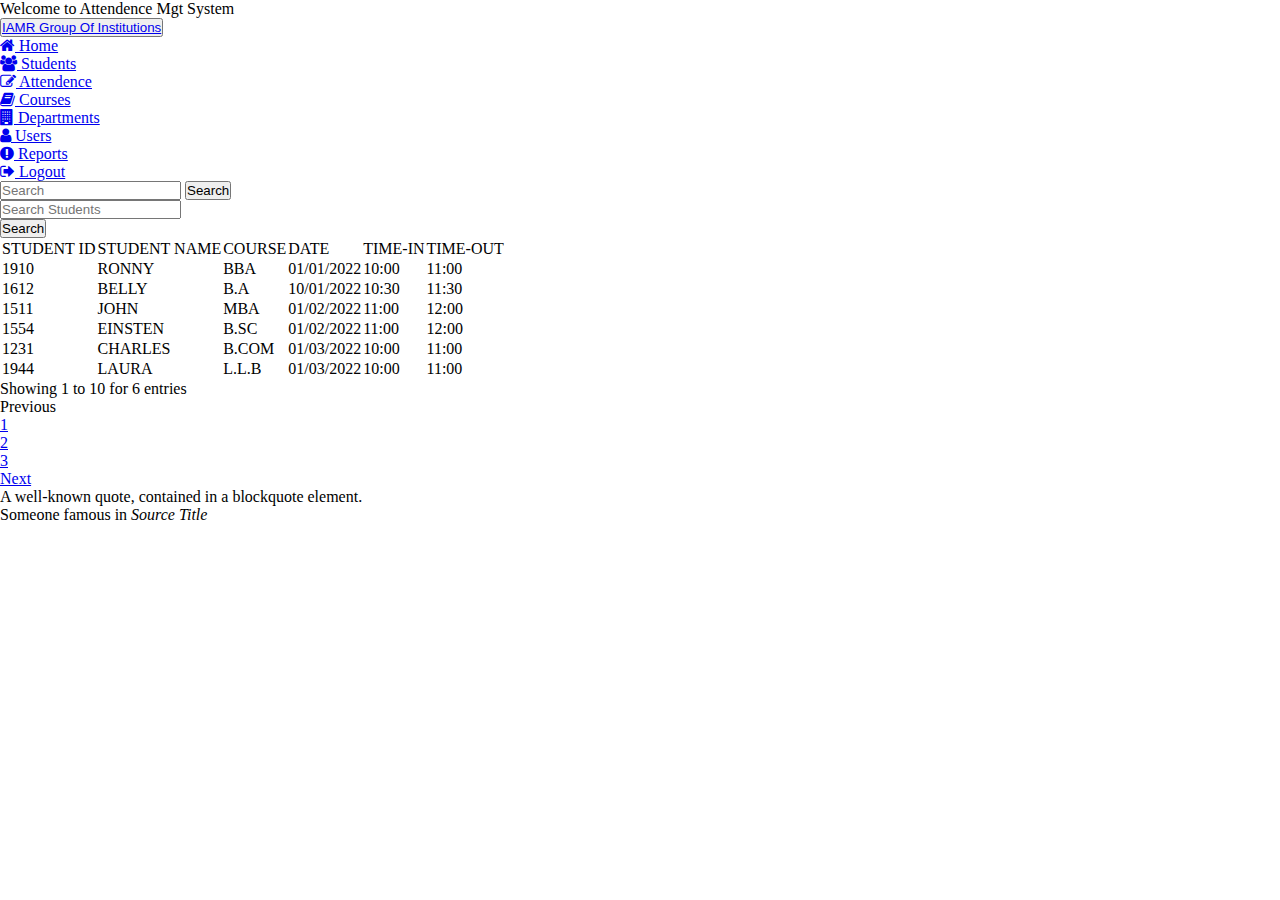
<file: Attendence.html>
<!doctype html>
<html lang="en">

<head>
    <!-- Required meta tags -->
    <meta charset="utf-8">
    <meta name="viewport" content="width=device-width, initial-scale=1">
    <!-- stylesheet link-->
    <link rel="stylesheet" href="style.css">

    <!-- Bootstrap CSS -->
    <link href="https://cdn.jsdelivr.net/npm/bootstrap@5.1.3/dist/css/bootstrap.min.css" rel="stylesheet"
        integrity="sha384-1BmE4kWBq78iYhFldvKuhfTAU6auU8tT94WrHftjDbrCEXSU1oBoqyl2QvZ6jIW3" crossorigin="anonymous">
    <!-- Font icons -->
    <link href="//maxcdn.bootstrapcdn.com/font-awesome/4.7.0/css/font-awesome.min.css" rel="stylesheet">
    <title>Attendence</title>
</head>

<body>

    <div class="container-fluid bg-primary">
        <div class="container ">
            <p class="fs-1 text-center text-light"> Welcome to Attendence Mgt System </p>
        </div>
    </div>

    <!-- navbar section -->

    <nav class="navbar navbar-expand-lg navbar-light my-1 bg-primary bg-opacity-25">
        <div class="container-fluid ">
            <button class="navbar-toggler" type="button" data-bs-toggle="collapse" data-bs-target="#navbarTogglerDemo03"
                aria-controls="navbarTogglerDemo03" aria-expanded="false" aria-label="Toggle navigation">
                <span class="navbar-toggler-icon"></span>
                <a class="navbar-brand px-2 fs-5.5 fw-bolder" href="#">IAMR Group Of Institutions</a>
            </button>
            <a class="navbar-brand" href="#"></a>
            <div class="collapse navbar-collapse " id="navbarTogglerDemo03">
                <ul class="navbar-nav nav-pills me-auto mb-1 mb-lg-0  ">
                    <li class="nav-item ">
                        <a class="nav-link text-dark fs-5 fw-bolder " aria-current="page" href="Home.html">
                            <i class="fa fa-home"></i> Home</a>
                    </li>
                    <li class="nav-item">
                        <a class="nav-link text-dark fs-5 fw-bolder " href="student.html"> <i class="fa fa-users"></i>
                            Students</a>
                    </li>
                    <li class="nav-item">
                        <a class="nav-link text-light fs-5 fw-bolder active" href="Attendence.html"> <i
                                class="fa fa-pencil-square-o"></i>
                            Attendence</a>
                    </li>
                    <li class="nav-item">
                        <a class="nav-link text-dark fs-5 fw-bolder" href="course.html"> <i class="fa fa-book"></i>
                            Courses</a>
                    </li>
                    <li class="nav-item">
                        <a class="nav-link text-dark fs-5 fw-bolder" href="department.html"> <i
                                class="fa fa-building"></i>
                            Departments</a>
                    </li>
                    <li class="nav-item">
                        <a class="nav-link text-dark fs-5 fw-bolder" href="users.html"> <i class="fa fa-user"></i>
                            Users</a>
                    </li>
                    <li class="nav-item">
                        <a class="nav-link text-dark fs-5 fw-bolder" href="Report.html"> <i
                                class="fa fa-exclamation-circle"></i>
                            Reports</a>
                    </li>
                    <li class="nav-item">
                        <a class="nav-link text-dark fs-5 fw-bolder" href="index.html"> <i class="fa fa-sign-out"></i>
                            Logout</a>
                    </li>
                </ul>
                <form class="d-flex">
                    <input class="form-control me-2 btn-outline-info " type="search" placeholder="Search"
                        aria-label="Search">
                    <button class="btn btn-outline-success" type="submit">Search</button>
                </form>
            </div>
        </div>
    </nav>

    <!-- table header section -->

    <div class="container-fluid table-responsive border my-4 ">
        <table class="table mt-0 mb-4 ">
            <div class="d-flex justify-content-start my-4">
                <!-- item-1 -->
                <div class="p-2 bd-highlight w-50">
                    <form>
                        <input class="form-control " type="search" placeholder="Search Students" aria-label="Search">
                    </form>
                </div>
                <!-- item-2 -->
                <div class="p-2 bd-highlight">
                    <button class="btn btn-outline-success" type="submit">Search </button>
                </div>
            </div>

            <!-- table body section -->

            <thead class="table-dark fs-5 px-3 text-center border text-light fw-bold">
                <tr>
                    <td> STUDENT ID </td>
                    <td> STUDENT NAME</td>

                    <td> COURSE</td>
                    <td> DATE </td>
                    <td> TIME-IN </td>
                    <td> TIME-OUT </td>
                </tr>
            </thead>
            <tbody class="border text-center">
                <tr>
                    <td>1910</td>
                    <td>RONNY</td>

                    <td>BBA</td>
                    <td>01/01/2022</td>
                    <td>10:00 </td>
                    <td>11:00</td>
                </tr>
                <tr>
                    <td>1612</td>
                    <td>BELLY</td>

                    <td>B.A</td>
                    <td>10/01/2022</td>
                    <td>10:30 </td>
                    <td>11:30</td>
                </tr>
                <tr>
                    <td>1511</td>
                    <td>JOHN</td>

                    <td>MBA</td>
                    <td>01/02/2022</td>
                    <td>11:00 </td>
                    <td>12:00</td>
                </tr>
                <tr>
                    <td>1554</td>
                    <td>EINSTEN</td>

                    <td>B.SC</td>
                    <td>01/02/2022</td>
                    <td>11:00 </td>
                    <td>12:00</td>
                </tr>
                <tr>
                    <td>1231</td>
                    <td>CHARLES</td>

                    <td>B.COM</td>
                    <td>01/03/2022</td>
                    <td>10:00 </td>
                    <td>11:00</td>
                </tr>
                <tr>
                    <td>1944</td>
                    <td> LAURA</td>
                    <td>L.L.B</td>
                    <td>01/03/2022</td>
                    <td>10:00 </td>
                    <td>11:00</td>
                </tr>
            </tbody>
        </table>

        <!-- table footer secion -->

        <div class="d-flex justify-content-between ">
            <div class="p-2 my-2 bd-highlight h-25 text-muted">
                <p> Showing 1 to 10 for 6 entries </p>
            </div>
            <div class="p-2 bd-highlight">
                <ul class="pagination ">
                    <li class="page-item disabled">
                        <a class="page-link">Previous</a>
                    </li>
                    <li class="page-item"><a class="page-link" href="#">1</a></li>
                    <li class="page-item"><a class="page-link" href="#">2</a></li>
                    <li class="page-item"><a class="page-link" href="#">3</a></li>
                    <li class="page-item">
                        <a class="page-link" href="#">Next</a>
                    </li>
            </div>
        </div>
    </div>
    </nav>
    </div>

    <!-- footer section -->

    <nav class=" navbar navbar-expand-lg navbar-light  bg-light mt-3 py-1">
        <div class="container ">
            <div class="container-fluid d-block">
                <!-- <a class="navbar-brand d-flex justify-content-center" href="#">Iamr Group Of Institutions <br>
            <hr> &nbsp; &copy; 2020 Private, corp </a>  -->
                <figure class="text-center">
                    <blockquote class="blockquote">
                        <p>A well-known quote, contained in a blockquote element.</p>
                    </blockquote>
                    <figcaption class="blockquote-footer">
                        Someone famous in <cite title="Source Title">Source Title</cite>
                    </figcaption>
                </figure>
            </div>
        </div>
    </nav>

    <!-- Optional JavaScript; choose one of the two! -->
    <!-- Option 1: Bootstrap Bundle with Popper -->
    <script src="https://cdn.jsdelivr.net/npm/bootstrap@5.1.3/dist/js/bootstrap.bundle.min.js"
        integrity="sha384-ka7Sk0Gln4gmtz2MlQnikT1wXgYsOg+OMhuP+IlRH9sENBO0LRn5q+8nbTov4+1p"
        crossorigin="anonymous"></script>
    <!-- Option 2: Separate Popper and Bootstrap JS -->
    <!--
    <script src="https://cdn.jsdelivr.net/npm/@popperjs/core@2.10.2/dist/umd/popper.min.js" integrity="sha384-7+zCNj/IqJ95wo16oMtfsKbZ9ccEh31eOz1HGyDuCQ6wgnyJNSYdrPa03rtR1zdB" crossorigin="anonymous"></script>
    <script src="https://cdn.jsdelivr.net/npm/bootstrap@5.1.3/dist/js/bootstrap.min.js" integrity="sha384-QJHtvGhmr9XOIpI6YVutG+2QOK9T+ZnN4kzFN1RtK3zEFEIsxhlmWl5/YESvpZ13" crossorigin="anonymous"></script>
    -->
</body>

</html>
</file>
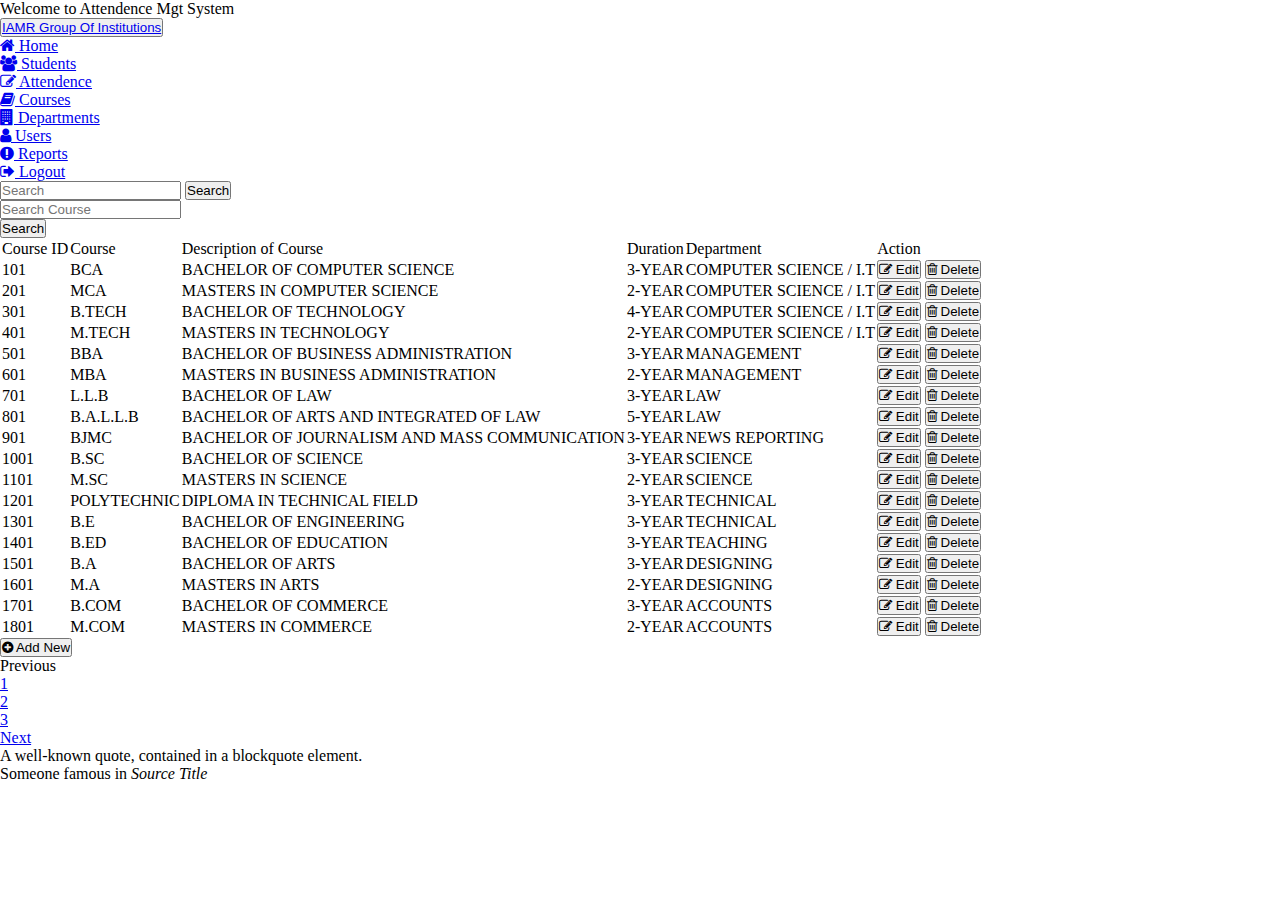
<file: course.html>
<!doctype html>
<html lang="en">

<head>
    <!-- Required meta tags -->
    <meta charset="utf-8">
    <meta name="viewport" content="width=device-width, initial-scale=1">

    <!-- stylesheet link-->
    <link rel="stylesheet" href="style.css">

    <!-- Bootstrap CSS -->
    <link href="https://cdn.jsdelivr.net/npm/bootstrap@5.1.3/dist/css/bootstrap.min.css" rel="stylesheet"
        integrity="sha384-1BmE4kWBq78iYhFldvKuhfTAU6auU8tT94WrHftjDbrCEXSU1oBoqyl2QvZ6jIW3" crossorigin="anonymous">

    <!-- Font icons -->
    <link href="//maxcdn.bootstrapcdn.com/font-awesome/4.7.0/css/font-awesome.min.css" rel="stylesheet">
    <title>Courses </title>
</head>

<body>

    <div class="container-fluid bg-primary">
        <div class="container ">
            <p class="fs-1 text-center text-light"> Welcome to Attendence Mgt System </p>
        </div>
    </div>

    <nav class="navbar navbar-expand-lg navbar-light  bg-primary bg-opacity-25">
        <div class="container-fluid ">
            <button class="navbar-toggler" type="button" data-bs-toggle="collapse" data-bs-target="#navbarTogglerDemo03"
                aria-controls="navbarTogglerDemo03" aria-expanded="false" aria-label="Toggle navigation">
                <span class="navbar-toggler-icon"></span>
                <a class="navbar-brand px-2 fs-5.5 fw-bolder" href="#">IAMR Group Of Institutions</a>
            </button>
            <a class="navbar-brand" href="#"></a>
            <div class="collapse navbar-collapse " id="navbarTogglerDemo03">
                <ul class="navbar-nav nav-pills me-auto mb-1 mb-lg-0  ">
                    <li class="nav-item ">
                        <a class="nav-link text-dark fs-5 fw-bolder " aria-current="page" href="Home.html">
                            <i class="fa fa-home"></i> Home</a>
                    </li>
                    <li class="nav-item">
                        <a class="nav-link text-dark fs-5 fw-bolder " href="student.html"> <i class="fa fa-users"></i>
                            Students</a>
                    </li>
                    <li class="nav-item">
                        <a class="nav-link text-dark fs-5 fw-bolder " href="Attendence.html"> <i
                                class="fa fa-pencil-square-o"></i>
                            Attendence</a>
                    </li>
                    <li class="nav-item">
                        <a class="nav-link text-light fs-5 fw-bolder active" href="course.html"> <i
                                class="fa fa-book"></i>
                            Courses</a>
                    </li>
                    <li class="nav-item">
                        <a class="nav-link text-dark fs-5 fw-bolder" href="department.html"> <i
                                class="fa fa-building"></i>
                            Departments</a>
                    </li>
                    <li class="nav-item">
                        <a class="nav-link text-dark fs-5 fw-bolder" href="users.html"> <i class="fa fa-user"></i>
                            Users</a>
                    </li>
                    <li class="nav-item">
                        <a class="nav-link text-dark fs-5 fw-bolder" href="Report.html"> <i
                                class="fa fa-exclamation-circle"></i>
                            Reports</a>
                    </li>
                    <li class="nav-item">
                        <a class="nav-link text-dark fs-5 fw-bolder" href="index.html"> <i class="fa fa-sign-out"></i>
                            Logout</a>
                    </li>
                </ul>
                <form class="d-flex">
                    <input class="form-control me-2 btn-outline-info " type="search" placeholder="Search"
                        aria-label="Search">
                    <button class="btn btn-outline-success" type="submit">Search</button>
                </form>
            </div>
        </div>
    </nav>


    <!-- table header section -->

    <div class="container-fluid  table-responsive border my-4 ">
        <table class="table mt-0 mb-4 ">
            <div class="d-flex justify-content-start my-4">
                <!-- item-1 -->
                <div class="p-2 bd-highlight w-50">
                    <form>
                        <input class="form-control " type="search" placeholder="Search Course" aria-label="Search">
                    </form>
                </div>
                <!-- item-2 -->
                <div class="p-2 bd-highlight">
                    <button class="btn btn-outline-success" type="submit">Search </button>
                </div>
            </div>

            <!-- table body section -->

            <thead class="table-dark fs-5 px-2 text-center border text-light fw-bold">
                <tr>
                    <td> Course ID</td>
                    <td> Course</td>
                    <td> Description of Course</td>
                    <td> Duration</td>
                    <td> Department </td>
                    <td> Action</td>

                </tr>
            </thead>
            <tbody class="border text-center ">


                <tr>
                    <td>101</td>
                    <td>BCA</td>
                    <td>BACHELOR OF COMPUTER SCIENCE</td>
                    <td>3-YEAR</td>
                    <td>COMPUTER SCIENCE / I.T</td>
                    <td>
                        <button class="btn btn-secondary" type="edit">
                            <i class="fa fa-pencil-square-o"></i>
                            Edit</button>
                        <button class="btn btn-danger" type="view">
                            <i class="fa fa-trash-o"></i>
                            Delete</button>
                    </td>
                </tr>

                <tr>
                    <td>201</td>
                    <td>MCA</td>
                    <td>MASTERS IN COMPUTER SCIENCE</td>
                    <td>2-YEAR</td>
                    <td>COMPUTER SCIENCE / I.T</td>
                    <td>
                        <button class="btn btn-secondary" type="edit">
                            <i class="fa fa-pencil-square-o"></i>
                            Edit</button>
                        <button class="btn btn-danger" type="view">
                            <i class="fa fa-trash-o"></i>
                            Delete</button>
                    </td>
                </tr>
                <tr>
                    <td>301</td>
                    <td>B.TECH</td>
                    <td>BACHELOR OF TECHNOLOGY</td>
                    <td>4-YEAR</td>
                    <td>COMPUTER SCIENCE / I.T</td>
                    <td>
                        <button class="btn btn-secondary" type="edit">
                            <i class="fa fa-pencil-square-o"></i>
                            Edit</button>
                        <button class="btn btn-danger" type="view">
                            <i class="fa fa-trash-o"></i>
                            Delete</button>
                    </td>
                </tr>

                <tr>
                    <td>401</td>
                    <td>M.TECH</td>
                    <td>MASTERS IN TECHNOLOGY</td>
                    <td>2-YEAR</td>
                    <td>COMPUTER SCIENCE / I.T</td>
                    <td>
                        <button class="btn btn-secondary" type="edit">
                            <i class="fa fa-pencil-square-o"></i>
                            Edit</button>
                        <button class="btn btn-danger" type="view">
                            <i class="fa fa-trash-o"></i>
                            Delete</button>
                    </td>
                </tr>


                <tr>
                    <td>501</td>
                    <td>BBA</td>
                    <td>BACHELOR OF BUSINESS ADMINISTRATION</td>
                    <td>3-YEAR</td>
                    <td>MANAGEMENT</td>
                    <td>
                        <button class="btn btn-secondary" type="edit">
                            <i class="fa fa-pencil-square-o"></i>
                            Edit</button>
                        <button class="btn btn-danger" type="view">
                            <i class="fa fa-trash-o"></i>
                            Delete</button>
                    </td>
                </tr>

                <tr>
                    <td>601</td>
                    <td>MBA</td>
                    <td>MASTERS IN BUSINESS ADMINISTRATION</td>
                    <td>2-YEAR</td>
                    <td>MANAGEMENT</td>
                    <td>
                        <button class="btn btn-secondary" type="edit">
                            <i class="fa fa-pencil-square-o"></i>
                            Edit</button>
                        <button class="btn btn-danger" type="view">
                            <i class="fa fa-trash-o"></i>
                            Delete</button>
                    </td>
                </tr>

                <tr>
                    <td>701</td>
                    <td>L.L.B</td>
                    <td>BACHELOR OF LAW</td>
                    <td>3-YEAR</td>
                    <td>LAW</td>
                    <td>
                        <button class="btn btn-secondary" type="edit">
                            <i class="fa fa-pencil-square-o"></i>
                            Edit</button>
                        <button class="btn btn-danger" type="view">
                            <i class="fa fa-trash-o"></i>
                            Delete</button>
                    </td>
                </tr>
                <tr>
                    <td>801</td>
                    <td>B.A.L.L.B</td>
                    <td>BACHELOR OF ARTS AND INTEGRATED OF LAW</td>
                    <td>5-YEAR</td>
                    <td>LAW</td>
                    <td>
                        <button class="btn btn-secondary" type="edit">
                            <i class="fa fa-pencil-square-o"></i>
                            Edit</button>
                        <button class="btn btn-danger" type="view">
                            <i class="fa fa-trash-o"></i>
                            Delete</button>
                    </td>
                </tr>

                <tr>
                    <td>901</td>
                    <td>BJMC</td>
                    <td>BACHELOR OF JOURNALISM AND MASS COMMUNICATION</td>
                    <td>3-YEAR</td>
                    <td>NEWS REPORTING</td>
                    <td>
                        <button class="btn btn-secondary" type="edit">
                            <i class="fa fa-pencil-square-o"></i>
                            Edit</button>
                        <button class="btn btn-danger" type="view">
                            <i class="fa fa-trash-o"></i>
                            Delete</button>
                    </td>
                </tr>



                <tr>
                    <td>1001</td>
                    <td>B.SC</td>
                    <td>BACHELOR OF SCIENCE</td>
                    <td>3-YEAR</td>
                    <td>SCIENCE</td>
                    <td>
                        <button class="btn btn-secondary" type="edit">
                            <i class="fa fa-pencil-square-o"></i>
                            Edit</button>
                        <button class="btn btn-danger" type="view">
                            <i class="fa fa-trash-o"></i>
                            Delete</button>
                    </td>
                </tr>
                <tr>
                    <td>1101</td>
                    <td>M.SC</td>
                    <td>MASTERS IN SCIENCE</td>
                    <td>2-YEAR</td>
                    <td>SCIENCE</td>
                    <td>
                        <button class="btn btn-secondary" type="edit">
                            <i class="fa fa-pencil-square-o"></i>
                            Edit</button>
                        <button class="btn btn-danger" type="view">
                            <i class="fa fa-trash-o"></i>
                            Delete</button>
                    </td>
                </tr>

                <tr>
                    <td>1201</td>
                    <td>POLYTECHNIC</td>
                    <td>DIPLOMA IN TECHNICAL FIELD</td>
                    <td>3-YEAR</td>
                    <td>TECHNICAL</td>
                    <td>
                        <button class="btn btn-secondary" type="edit">
                            <i class="fa fa-pencil-square-o"></i>
                            Edit</button>
                        <button class="btn btn-danger" type="view">
                            <i class="fa fa-trash-o"></i>
                            Delete</button>
                    </td>
                </tr>
                <tr>
                    <td>1301</td>
                    <td>B.E</td>
                    <td>BACHELOR OF ENGINEERING</td>
                    <td>3-YEAR</td>
                    <td>TECHNICAL</td>
                    <td>
                        <button class="btn btn-secondary" type="edit">
                            <i class="fa fa-pencil-square-o"></i>
                            Edit</button>
                        <button class="btn btn-danger" type="view">
                            <i class="fa fa-trash-o"></i>
                            Delete</button>
                    </td>
                </tr>
                <tr>
                    <td>1401</td>
                    <td>B.ED</td>
                    <td>BACHELOR OF EDUCATION</td>
                    <td>3-YEAR</td>
                    <td>TEACHING</td>
                    <td>
                        <button class="btn btn-secondary" type="edit">
                            <i class="fa fa-pencil-square-o"></i>
                            Edit</button>
                        <button class="btn btn-danger" type="view">
                            <i class="fa fa-trash-o"></i>
                            Delete</button>
                    </td>
                </tr>
                <tr>
                    <td>1501</td>
                    <td>B.A</td>
                    <td>BACHELOR OF ARTS</td>
                    <td>3-YEAR</td>
                    <td>DESIGNING</td>
                    <td>
                        <button class="btn btn-secondary" type="edit">
                            <i class="fa fa-pencil-square-o"></i>
                            Edit</button>
                        <button class="btn btn-danger" type="view">
                            <i class="fa fa-trash-o"></i>
                            Delete</button>
                    </td>
                </tr>

                <tr>
                    <td>1601</td>
                    <td>M.A</td>
                    <td>MASTERS IN ARTS</td>
                    <td>2-YEAR</td>
                    <td>DESIGNING</td>
                    <td>
                        <button class="btn btn-secondary" type="edit">
                            <i class="fa fa-pencil-square-o"></i>
                            Edit</button>
                        <button class="btn btn-danger" type="view">
                            <i class="fa fa-trash-o"></i>
                            Delete</button>
                    </td>
                </tr>
                <tr>
                    <td>1701</td>
                    <td>B.COM</td>
                    <td>BACHELOR OF COMMERCE</td>
                    <td>3-YEAR</td>
                    <td>ACCOUNTS</td>
                    <td>
                        <button class="btn btn-secondary" type="edit">
                            <i class="fa fa-pencil-square-o"></i>
                            Edit</button>
                        <button class="btn btn-danger" type="view">
                            <i class="fa fa-trash-o"></i>
                            Delete</button>
                    </td>
                </tr>

                <tr>
                    <td>1801</td>
                    <td>M.COM</td>
                    <td>MASTERS IN COMMERCE</td>
                    <td>2-YEAR</td>
                    <td>ACCOUNTS</td>
                    <td>
                        <button class="btn btn-secondary" type="edit">
                            <i class="fa fa-pencil-square-o"></i>
                            Edit</button>
                        <button class="btn btn-danger" type="view">
                            <i class="fa fa-trash-o"></i>
                            Delete</button>
                    </td>
                </tr>

            </tbody>
    </div>
    </table>

    <!-- table footer secion -->

    <div class="d-flex justify-content-between ">

        <div class="p-2 my-2 bd-highlight ">
            <button class="btn btn-primary fs-5 fw-bold" type="view">
                <i class="fa fa-plus-circle"></i>
                Add New</button>
        </div>
        <div class="p-2 bd-highlight">
            <ul class="pagination ">
                <li class="page-item disabled">
                    <a class="page-link">Previous</a>
                </li>
                <li class="page-item"><a class="page-link" href="#">1</a></li>
                <li class="page-item"><a class="page-link" href="#">2</a></li>
                <li class="page-item"><a class="page-link" href="#">3</a></li>
                <li class="page-item">
                    <a class="page-link" href="#">Next</a>
                </li>
        </div>
    </div>
    </div>
    </nav>
    </div>

    <nav class=" navbar navbar-expand-lg navbar-light  bg-light mt-3 py-1">
        <div class="container ">
            <div class="container-fluid d-block">
                <!-- <a class="navbar-brand d-flex justify-content-center" href="#">Iamr Group Of Institutions <br>
            <hr> &nbsp; &copy; 2020 Private, corp </a>  -->
                <figure class="text-center">
                    <blockquote class="blockquote">
                        <p>A well-known quote, contained in a blockquote element.</p>
                    </blockquote>
                    <figcaption class="blockquote-footer">
                        Someone famous in <cite title="Source Title">Source Title</cite>
                    </figcaption>
                </figure>
            </div>
        </div>
    </nav>
    <!-- Optional JavaScript; choose one of the two! -->

    <!-- Option 1: Bootstrap Bundle with Popper -->
    <script src="https://cdn.jsdelivr.net/npm/bootstrap@5.1.3/dist/js/bootstrap.bundle.min.js"
        integrity="sha384-ka7Sk0Gln4gmtz2MlQnikT1wXgYsOg+OMhuP+IlRH9sENBO0LRn5q+8nbTov4+1p"
        crossorigin="anonymous"></script>

    <!-- Option 2: Separate Popper and Bootstrap JS -->
    <!--
    <script src="https://cdn.jsdelivr.net/npm/@popperjs/core@2.10.2/dist/umd/popper.min.js" integrity="sha384-7+zCNj/IqJ95wo16oMtfsKbZ9ccEh31eOz1HGyDuCQ6wgnyJNSYdrPa03rtR1zdB" crossorigin="anonymous"></script>
    <script src="https://cdn.jsdelivr.net/npm/bootstrap@5.1.3/dist/js/bootstrap.min.js" integrity="sha384-QJHtvGhmr9XOIpI6YVutG+2QOK9T+ZnN4kzFN1RtK3zEFEIsxhlmWl5/YESvpZ13" crossorigin="anonymous"></script>
    -->
</body>

</html>
</file>
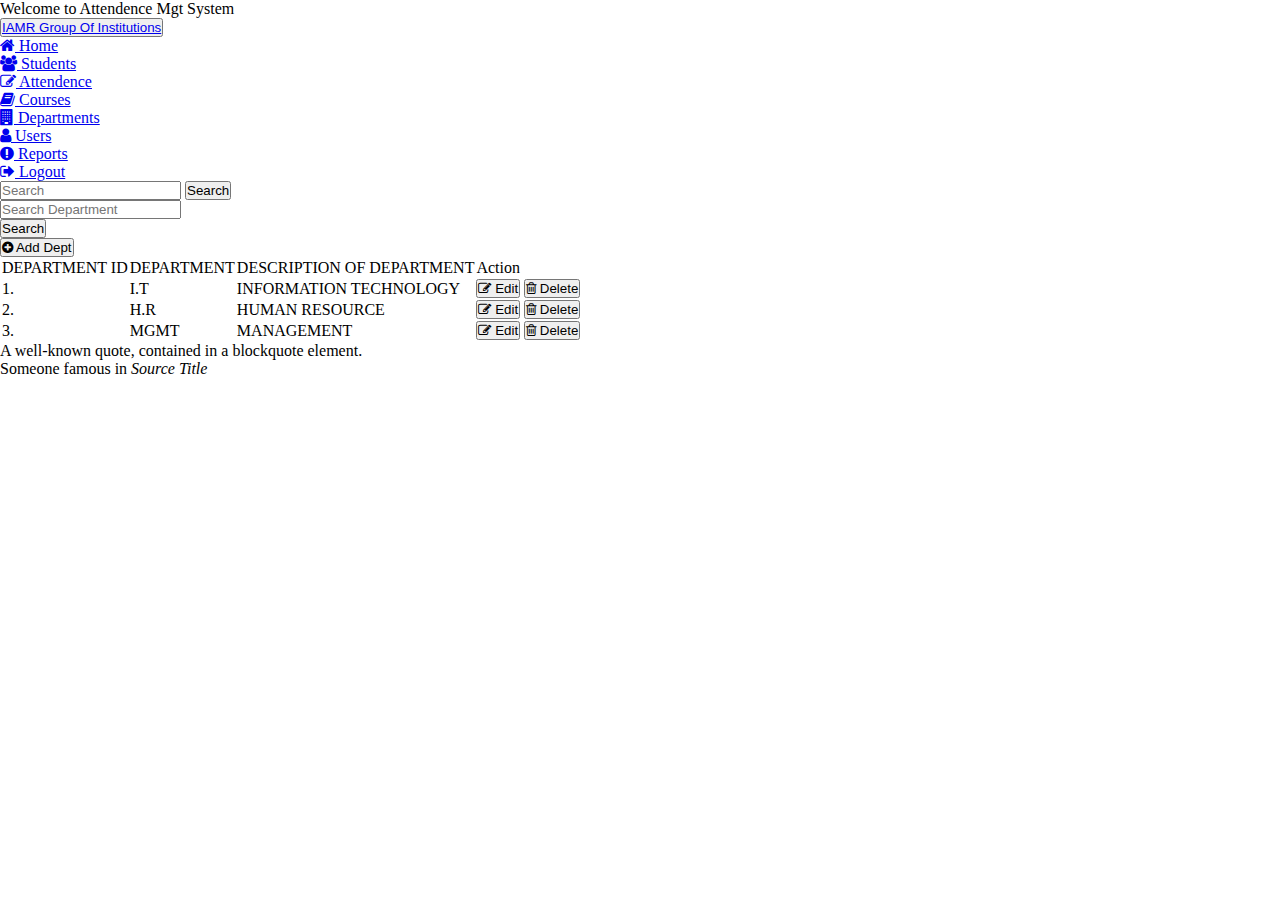
<file: department.html>
<!doctype html>
<html lang="en">

<head>
    <!-- Required meta tags -->
    <meta charset="utf-8">
    <meta name="viewport" content="width=device-width, initial-scale=1">

    <!-- stylesheet link-->
    <link rel="stylesheet" href="style.css"> 
    
    <!-- Bootstrap CSS -->
    <link href="https://cdn.jsdelivr.net/npm/bootstrap@5.1.3/dist/css/bootstrap.min.css" rel="stylesheet"
        integrity="sha384-1BmE4kWBq78iYhFldvKuhfTAU6auU8tT94WrHftjDbrCEXSU1oBoqyl2QvZ6jIW3" crossorigin="anonymous">

    <!-- Font icons -->
    <link href="//maxcdn.bootstrapcdn.com/font-awesome/4.7.0/css/font-awesome.min.css" rel="stylesheet">
    <title>Departments</title>
</head>

<body>

    <div class="container-fluid bg-primary">
        <div class="container ">
            <p class="fs-1 text-center text-light"> Welcome to Attendence Mgt System </p>
        </div>
    </div>

    <nav class="navbar navbar-expand-lg navbar-light  bg-primary bg-opacity-25">
        <div class="container-fluid ">
            <button class="navbar-toggler" type="button" data-bs-toggle="collapse" data-bs-target="#navbarTogglerDemo03"
                aria-controls="navbarTogglerDemo03" aria-expanded="false" aria-label="Toggle navigation">
                <span class="navbar-toggler-icon"></span>
                <a class="navbar-brand px-2 fs-5.5 fw-bolder" href="#">IAMR Group Of Institutions</a>
            </button>
            <a class="navbar-brand" href="#"></a>
            <div class="collapse navbar-collapse " id="navbarTogglerDemo03">
                <ul class="navbar-nav nav-pills me-auto mb-1 mb-lg-0  ">
                    <li class="nav-item ">
                        <a class="nav-link text-dark fs-5 fw-bolder " aria-current="page" href="Home.html">
                            <i class="fa fa-home"></i> Home</a>
                    </li>
                    <li class="nav-item">
                        <a class="nav-link text-dark fs-5 fw-bolder " href="student.html"> <i class="fa fa-users"></i>
                            Students</a>
                    </li>
                    <li class="nav-item">
                        <a class="nav-link text-dark fs-5 fw-bolder " href="Attendence.html"> <i class="fa fa-pencil-square-o"></i>
                            Attendence</a>
                    </li>
                    <li class="nav-item">
                        <a class="nav-link text-dark fs-5 fw-bolder " href="course.html"> <i class="fa fa-book"></i> Courses</a>
                    </li>
                    <li class="nav-item">
                        <a class="nav-link text-light fs-5 fw-bolder active" href="department.html"> <i class="fa fa-building"></i>
                            Departments</a>
                    </li>
                    <li class="nav-item">
                        <a class="nav-link text-dark fs-5 fw-bolder" href="users.html"> <i class="fa fa-user"></i> Users</a>
                    </li>
                    <li class="nav-item">
                        <a class="nav-link text-dark fs-5 fw-bolder" href="Report.html"> <i class="fa fa-exclamation-circle"></i>
                            Reports</a>
                    </li>
                    <li class="nav-item">
                        <a class="nav-link text-dark fs-5 fw-bolder" href="index.html"> <i class="fa fa-sign-out"></i> Logout</a>
                    </li>
                </ul>
                <form class="d-flex">
                    <input class="form-control me-2 btn-outline-info " type="search" placeholder="Search"
                        aria-label="Search">
                    <button class="btn btn-outline-success" type="submit">Search</button>
                </form>
            </div>
        </div>
    </nav>

    <!-- table header section -->

    <div class="container-fluid table-responsive border my-4 ">
        <table class="table mt-0 mb-4 ">
            <div class="d-flex justify-content-start my-4">
                <!-- item-1 -->
                <div class="p-2 bd-highlight w-50">
                    <form>
                        <input class="form-control " type="search" placeholder="Search Department" aria-label="Search">
                    </form>
                </div>
                <!-- item-2 -->
                <div class="p-2 bd-highlight">
                    <button class="btn btn-outline-success" type="submit">Search </button>
                </div>
            </div>

            <!-- table body section -->

            <thead class="table-dark fs-5 px-3 text-center border text-light fw-bold">
                <tr>
                    <td> DEPARTMENT ID</td>
                    <td> DEPARTMENT </td>
                    <td> DESCRIPTION OF DEPARTMENT</td>
                    <td> Action</td>

                </tr>
            </thead>
            <tbody class="border text-center ">
                <tr>
                    <td>1.</td>
                    <td>I.T</td>
                    <td>INFORMATION TECHNOLOGY </td>
                    <td>
                        <button class="btn btn-secondary" type="edit">
                            <i class="fa fa-pencil-square-o"></i>
                            Edit</button>
                            <button class="btn btn-danger" type="view">
                                <i class="fa fa-trash-o"></i>
                                Delete</button>
                            </td>
                </tr>
                <tr>
                    <td>2.</td>
                    <td>H.R</td>
                    <td>HUMAN RESOURCE</td>
                    <td>
                        <button class="btn btn-secondary" type="edit">
                            <i class="fa fa-pencil-square-o"></i>
                            Edit</button>
                            <button class="btn btn-danger" type="view">
                                <i class="fa fa-trash-o"></i>
                                Delete</button>
                            </td>
                </tr>
                <tr>
                    <td>3.</td>
                    <td>MGMT</td>
                    <td>MANAGEMENT</td>
                    <td>
                        <button class="btn btn-secondary" type="edit">
                            <i class="fa fa-pencil-square-o"></i>
                            Edit</button>
                            <button class="btn btn-danger" type="view">
                                <i class="fa fa-trash-o"></i>
                                Delete</button>
                            </td>
                </tr>
                
            </tbody>
            
            <div class="p-2 my-2 bd-highlight ">
                <button class="btn btn-primary fs-5 fw-bold" type="view">
                    <i class="fa fa-plus-circle"></i>
                    Add Dept</button>
            </div>
    </div>
    </table>


    <nav class=" navbar navbar-expand-lg navbar-light  bg-light mt-3 py-1">
        <div class="container ">
            <div class="container-fluid d-block">
                <!-- <a class="navbar-brand d-flex justify-content-center" href="#">Iamr Group Of Institutions <br>
            <hr> &nbsp; &copy; 2020 Private, corp </a>  -->
                <figure class="text-center">
                    <blockquote class="blockquote">
                        <p>A well-known quote, contained in a blockquote element.</p>
                    </blockquote>
                    <figcaption class="blockquote-footer">
                        Someone famous in <cite title="Source Title">Source Title</cite>
                    </figcaption>
                </figure>
            </div>
        </div>
    </nav>
    <!-- Optional JavaScript; choose one of the two! -->

    <!-- Option 1: Bootstrap Bundle with Popper -->
    <script src="https://cdn.jsdelivr.net/npm/bootstrap@5.1.3/dist/js/bootstrap.bundle.min.js"
        integrity="sha384-ka7Sk0Gln4gmtz2MlQnikT1wXgYsOg+OMhuP+IlRH9sENBO0LRn5q+8nbTov4+1p"
        crossorigin="anonymous"></script>

    <!-- Option 2: Separate Popper and Bootstrap JS -->
    <!--
    <script src="https://cdn.jsdelivr.net/npm/@popperjs/core@2.10.2/dist/umd/popper.min.js" integrity="sha384-7+zCNj/IqJ95wo16oMtfsKbZ9ccEh31eOz1HGyDuCQ6wgnyJNSYdrPa03rtR1zdB" crossorigin="anonymous"></script>
    <script src="https://cdn.jsdelivr.net/npm/bootstrap@5.1.3/dist/js/bootstrap.min.js" integrity="sha384-QJHtvGhmr9XOIpI6YVutG+2QOK9T+ZnN4kzFN1RtK3zEFEIsxhlmWl5/YESvpZ13" crossorigin="anonymous"></script>
    -->
</body>

</html>
</file>
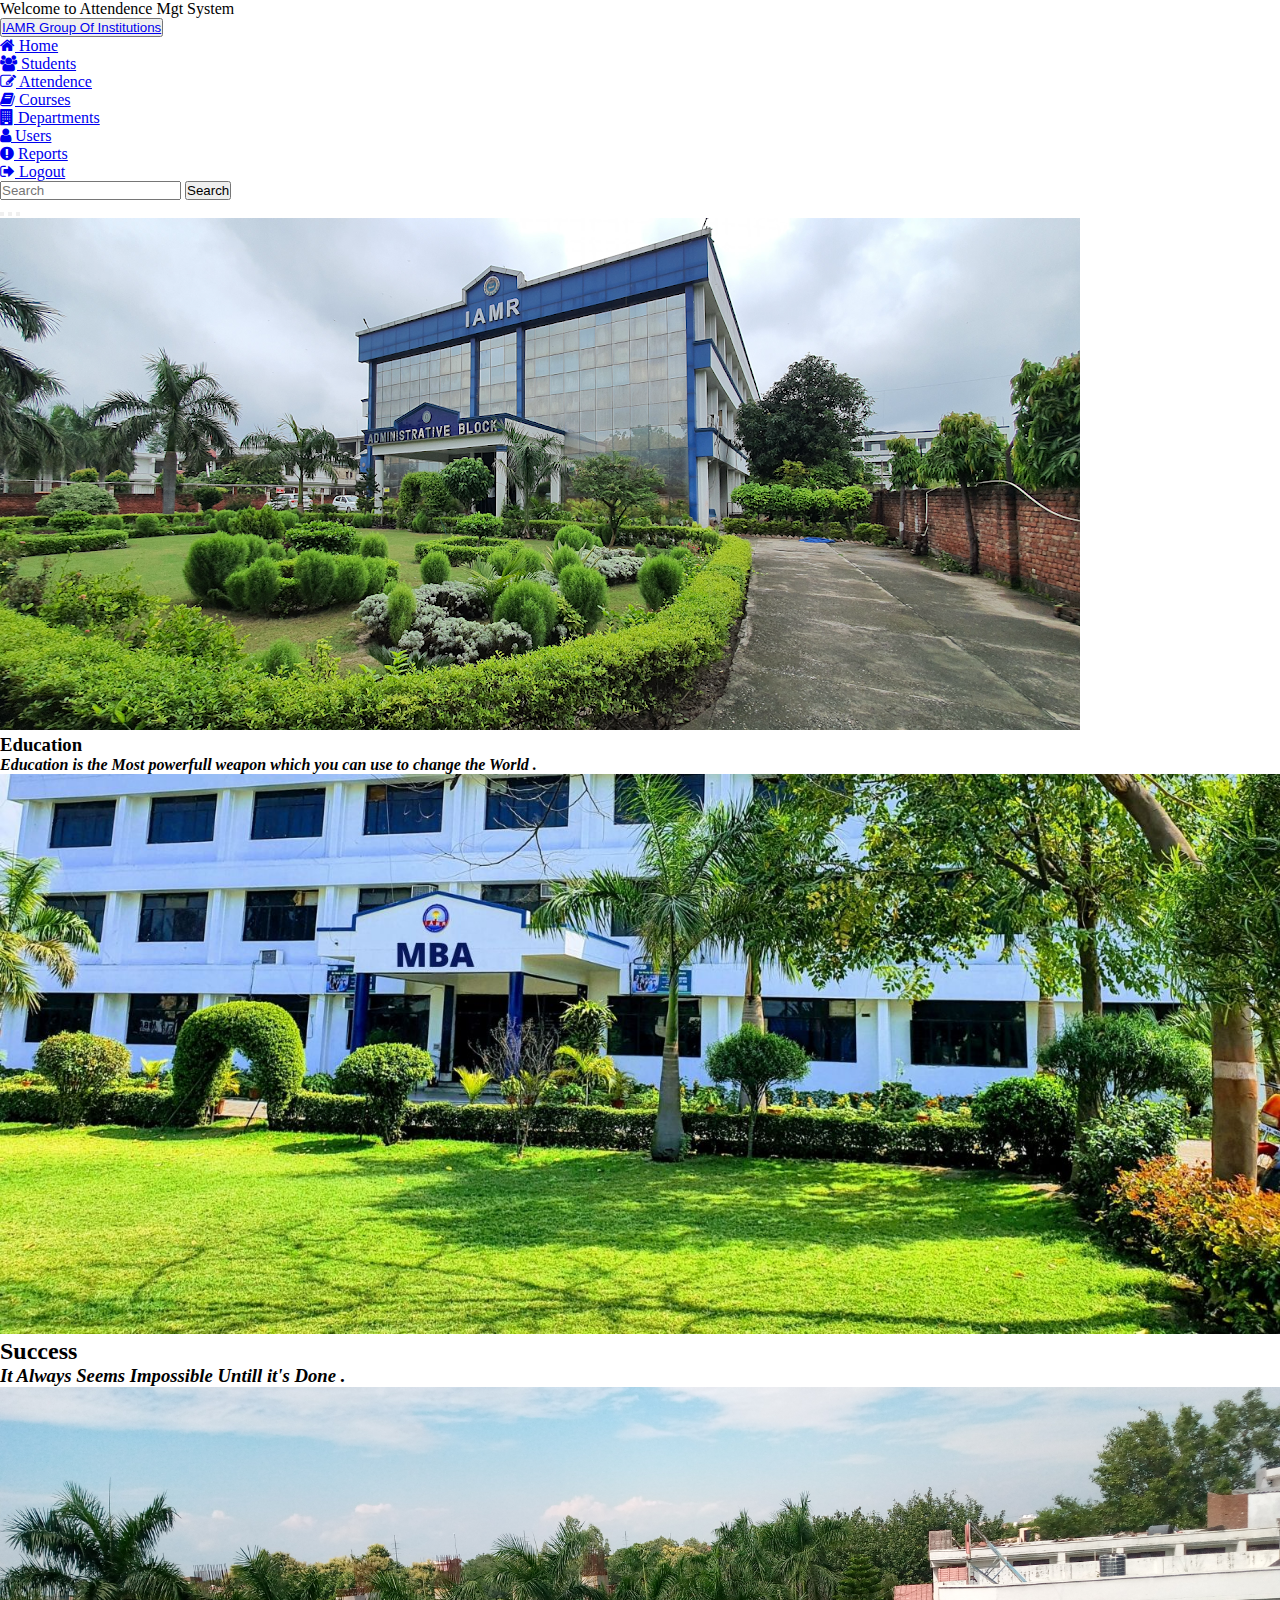
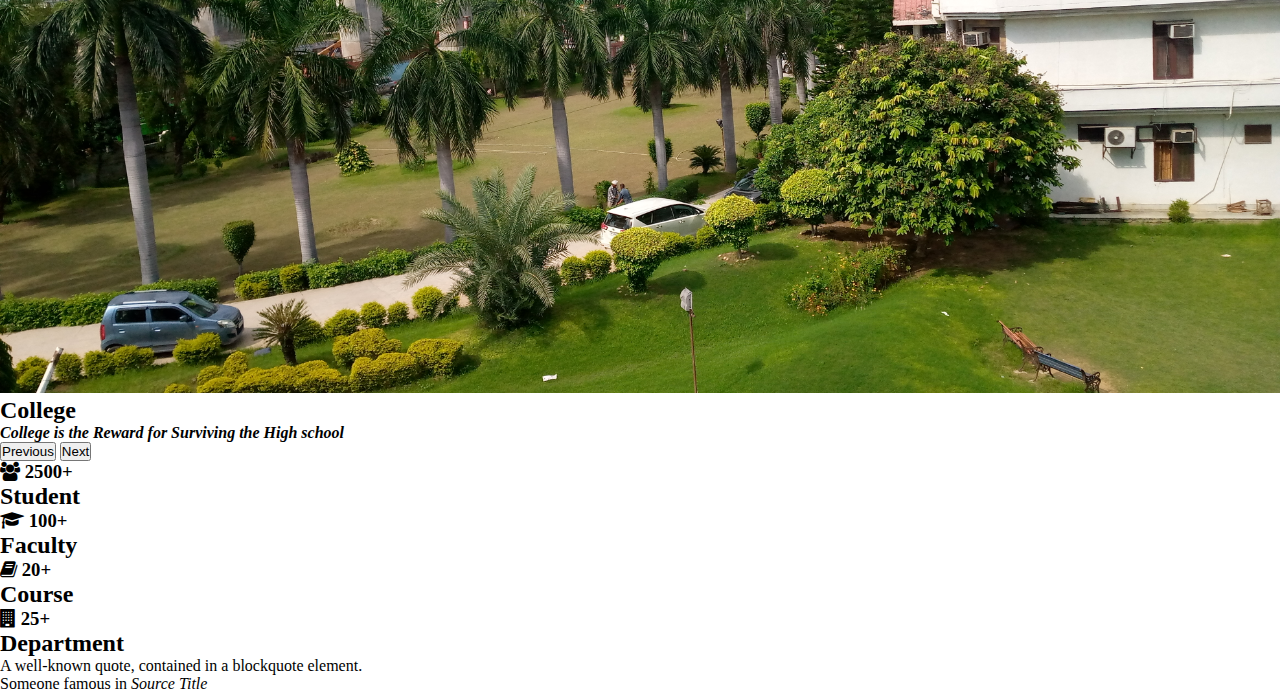
<file: Home.html>
<!doctype html>
<html lang="en">

<head>
  <!-- Required meta tags -->
  <meta charset="utf-8">
  <meta name="viewport" content="width=device-width, initial-scale=1">

  <!-- stylesheet link-->
  <link rel="stylesheet" href="style.css"> 
  
  <!-- Bootstrap CSS -->
  <link href="https://cdn.jsdelivr.net/npm/bootstrap@5.1.3/dist/css/bootstrap.min.css" rel="stylesheet"
    integrity="sha384-1BmE4kWBq78iYhFldvKuhfTAU6auU8tT94WrHftjDbrCEXSU1oBoqyl2QvZ6jIW3" crossorigin="anonymous">
  <link href="//maxcdn.bootstrapcdn.com/font-awesome/4.7.0/css/font-awesome.min.css" rel="stylesheet">
  <title> Welcome to Attendence Management System </title>
</head>

<body >
  <div class="container-fluid bg-primary">
    <div class="container ">
      <p class="fs-1 text-center fst-italic text-light"> Welcome to Attendence Mgt System </p>
    </div>
    </div> 

  
 
  <nav class="navbar navbar-expand-lg navbar-light  bg-primary bg-opacity-25">
      <div class="container-fluid ">
        <button class="navbar-toggler" type="button" data-bs-toggle="collapse" data-bs-target="#navbarTogglerDemo03"
        aria-controls="navbarTogglerDemo03" aria-expanded="false" aria-label="Toggle navigation">
        <span class="navbar-toggler-icon"></span>
        <a class="navbar-brand px-2 fs-5.5 fw-bolder" href="#">IAMR Group Of Institutions</a>
      </button>
      <a class="navbar-brand" href="#"></a>
      <div class="collapse navbar-collapse " id="navbarTogglerDemo03">
        <ul class="navbar-nav nav-pills me-auto mb-1 mb-lg-0  ">
          <li class="nav-item ">
            <a class="nav-link text-light fs-5 fw-bolder active" aria-current="page" href="Home.html">
              <i class="fa fa-home"></i> Home</a>
          </li>
          <li class="nav-item">
            <a class="nav-link text-dark fs-5 fw-bolder" href="student.html"> <i class="fa fa-users"></i> Students</a>
          </li>
          <li class="nav-item">
            <a class="nav-link text-dark fs-5 fw-bolder" href="Attendence.html"> <i class="fa fa-pencil-square-o"></i> Attendence</a>
          </li>
          <li class="nav-item">
            <a class="nav-link text-dark fs-5 fw-bolder" href="course.html"> <i class="fa fa-book"></i> Courses</a>
          </li>
          <li class="nav-item">
            <a class="nav-link text-dark fs-5 fw-bolder" href="department.html"> <i class="fa fa-building"></i> Departments</a>
          </li>
          <li class="nav-item">
            <a class="nav-link text-dark fs-5 fw-bolder" href="users.html"> <i class="fa fa-user"></i> Users</a>
          </li>
          <li class="nav-item">
            <a class="nav-link text-dark fs-5 fw-bolder" href="Report.html"> <i class="fa fa-exclamation-circle"></i> Reports</a>
          </li>
          <li class="nav-item">
            <a class="nav-link text-dark fs-5 fw-bolder" href="index.html"> <i class="fa fa-sign-out"></i> Logout</a>
          </li>
        </ul>
        <form class="d-flex">
          <input class="form-control me-2 btn-outline-info " type="search" placeholder="Search" aria-label="Search">
          <button class="btn btn-outline-success" type="submit">Search</button>
        </form>
      </div>
    </div>
  </nav>
  
  <div id="carouselExampleCaptions" class="carousel slide" data-bs-ride="carousel">
    <div class="carousel-indicators">
      <button type="button" data-bs-target="#carouselExampleCaptions" data-bs-slide-to="0" class="active"
        aria-current="true" aria-label="Slide 1"></button>
      <button type="button" data-bs-target="#carouselExampleCaptions" data-bs-slide-to="1"
        aria-label="Slide 2"></button>
      <button type="button" data-bs-target="#carouselExampleCaptions" data-bs-slide-to="2"
        aria-label="Slide 3"></button>
    </div>
    <div class="carousel-inner">
      <div class="carousel-item active">
        <img style="max-width: 100vw; max-height: 100vh;"src="home5.png" class="img-fluid d-block w-100" alt="...">
        <div class="carousel-caption d-none d-md-block ">
          <h3>Education </h3>
          <h4> <em> Education is the Most powerfull weapon which you can use to change the World . </em></h4>
        </div>
      </div>
      <div class="carousel-item ">
        <img style="max-width: 100vw; max-height: 100vh;" src="college3.jpg" class="img-fluid d-block w-100" alt="...">
        <div class="carousel-caption d-none d-md-block text-dark">
          <h2>Success </h2>
          <h3> <em> It Always Seems Impossible Untill it's Done .</em> </h3>
        </div>
      </div>
      <div class="carousel-item container-fluid">
        <img style="max-width: 100vw; max-height: 100vh;" src="college4.jpg" class="img-fluid d-block w-100" alt="...">
        <div class="carousel-caption d-none d-md-block ">
          <h2>College</h2>
          <h4> <em> College is the Reward for Surviving the High school </em> </h4>
        </div>
      </div>
    </div>
    <button class="carousel-control-prev" type="button" data-bs-target="#carouselExampleCaptions" data-bs-slide="prev">
      <span class="carousel-control-prev-icon" aria-hidden="true"></span>
      <span class="visually-hidden">Previous</span>
    </button>
    <button class="carousel-control-next" type="button" data-bs-target="#carouselExampleCaptions" data-bs-slide="next">
      <span class="carousel-control-next-icon" aria-hidden="true"></span>
      <span class="visually-hidden">Next</span>
    </button>
  </div>


  <div class="container border-dark  text-center my-5" style="max-width: 100vw;">
    <div class="card text-light my-5 border-0">
      <div class="card-body rounded bg-danger ">
        <h3 class="text-center "> <i class="fa fa-users"></i> 2500+</h3>
        <h2>  Student </h2>
      </div>
    </div>
    <div class="card  text-light my-5   border-0">
      <div class="card-body rounded bg-success ">
        <h3 class="text-center "><i class="fa fa-graduation-cap"></i> 100+</h3>
        <h2> Faculty </h2>
      </div>
    </div>
    <div class="card text-light my-5   border-0">
      <div class="card-body rounded  bg-primary ">
        <h3 class="text-center "><i class="fa fa-book"></i> 20+</h3>
        <h2> Course </h2>
      </div>
    </div>

    <div class="card text-dark my-5   border-0">
      <div class="card-body rounded  bg-warning ">
        <h3 class="text-center "> <i class="fa fa-building"></i> 25+</h3>
        <h2> Department</h2>
      </div>
    </div>            


    <!-- <img src="https://source.unsplash.com/200x200/?water" class="imagefluid img-thumbnail float-start  alt="...">
<img src="https://source.unsplash.com/200x200/?hills" class="image-fluid  img-thumbnail float-center" alt="...">
<img src="https://source.unsplash.com/200x200/?tech" class="image-fluid img-thumbnail float-end" alt="..."> -->

  </div>



  <nav class="navbar navbar-expand-lg navbar-light  bg-info bg-opacity-10  mt-3 py-1">
    <div class="container ">
      <div class="container-fluid d-block">
        <!-- <a class="navbar-brand d-flex justify-content-center" href="#">Iamr Group Of Institutions <br>
            <hr> &nbsp; &copy; 2020 Private, corp </a>  -->
            <footer>
              <figure class="text-center">
                <blockquote class="blockquote">
                  <p>A well-known quote, contained in a blockquote element.</p>
                </blockquote>
                <figcaption class="blockquote-footer">
                  Someone famous in <cite title="Source Title">Source Title</cite>
                </figcaption>
              </figure>
            </footer>
      </div>
    </div>
  </nav>



   <!-- <nav class="navbar navbar-expand-lg navbar-light bg-light px-4">
        <div class="container-fluid">
            <div class="collapse navbar-collapse" id="navbarNavAltMarkup">
                <div class="navbar-nav">
                    <ul class="nav nav-pills">
                        <li class="nav-item">
                            <a class="flex-sm-fill text-sm-center nav-link active text-light fs-5 fw-bolder" aria-current="page" href="#">Home</a>
                        </li>
                        <li class="nav-item">
                            <a class="nav-link fs-5 fw-bolder" href="#">Students</a>
                        </li>
                        <li class="nav-item">
                            <a class="nav-link fs-5 fw-bolder" href="#">Attendence</a>
                        </li>
                        <li class="nav-item">
                            <a class="nav-link fs-5 fw-bolder" href="#">Courses</a>
                        </li>
                        <li class="nav-item">
                            <a class="nav-link fs-5 fw-bolder" href="#">Departments</a>
                        </li>
                        <li class="nav-item">
                            <a class="nav-link fs-5 fw-bolder" href="#">Users</a>
                        </li>
                        <li class="nav-item">
                            <a class="nav-link fs-5 fw-bolder" href="#">Reports</a>
                        </li>
                        <li class="nav-item">
                            <a class="nav-link fs-5 fw-bolder" href="#">Logout</a>
                        </li>
                    </ul>
                </div>
            </div>
        </div>
    </nav>  -->



  <!-- Optional JavaScript; choose one of the two! -->

  <!-- Option 1: Bootstrap Bundle with Popper -->
  <script src="https://cdn.jsdelivr.net/npm/bootstrap@5.1.3/dist/js/bootstrap.bundle.min.js"
    integrity="sha384-ka7Sk0Gln4gmtz2MlQnikT1wXgYsOg+OMhuP+IlRH9sENBO0LRn5q+8nbTov4+1p"
    crossorigin="anonymous"></script>

  <!-- Option 2: Separate Popper and Bootstrap JS -->
  <!--
    <script src="https://cdn.jsdelivr.net/npm/@popperjs/core@2.10.2/dist/umd/popper.min.js" integrity="sha384-7+zCNj/IqJ95wo16oMtfsKbZ9ccEh31eOz1HGyDuCQ6wgnyJNSYdrPa03rtR1zdB" crossorigin="anonymous"></script>
    <script src="https://cdn.jsdelivr.net/npm/bootstrap@5.1.3/dist/js/bootstrap.min.js" integrity="sha384-QJHtvGhmr9XOIpI6YVutG+2QOK9T+ZnN4kzFN1RtK3zEFEIsxhlmWl5/YESvpZ13" crossorigin="anonymous"></script>
    -->
</body>

</html>
</file>
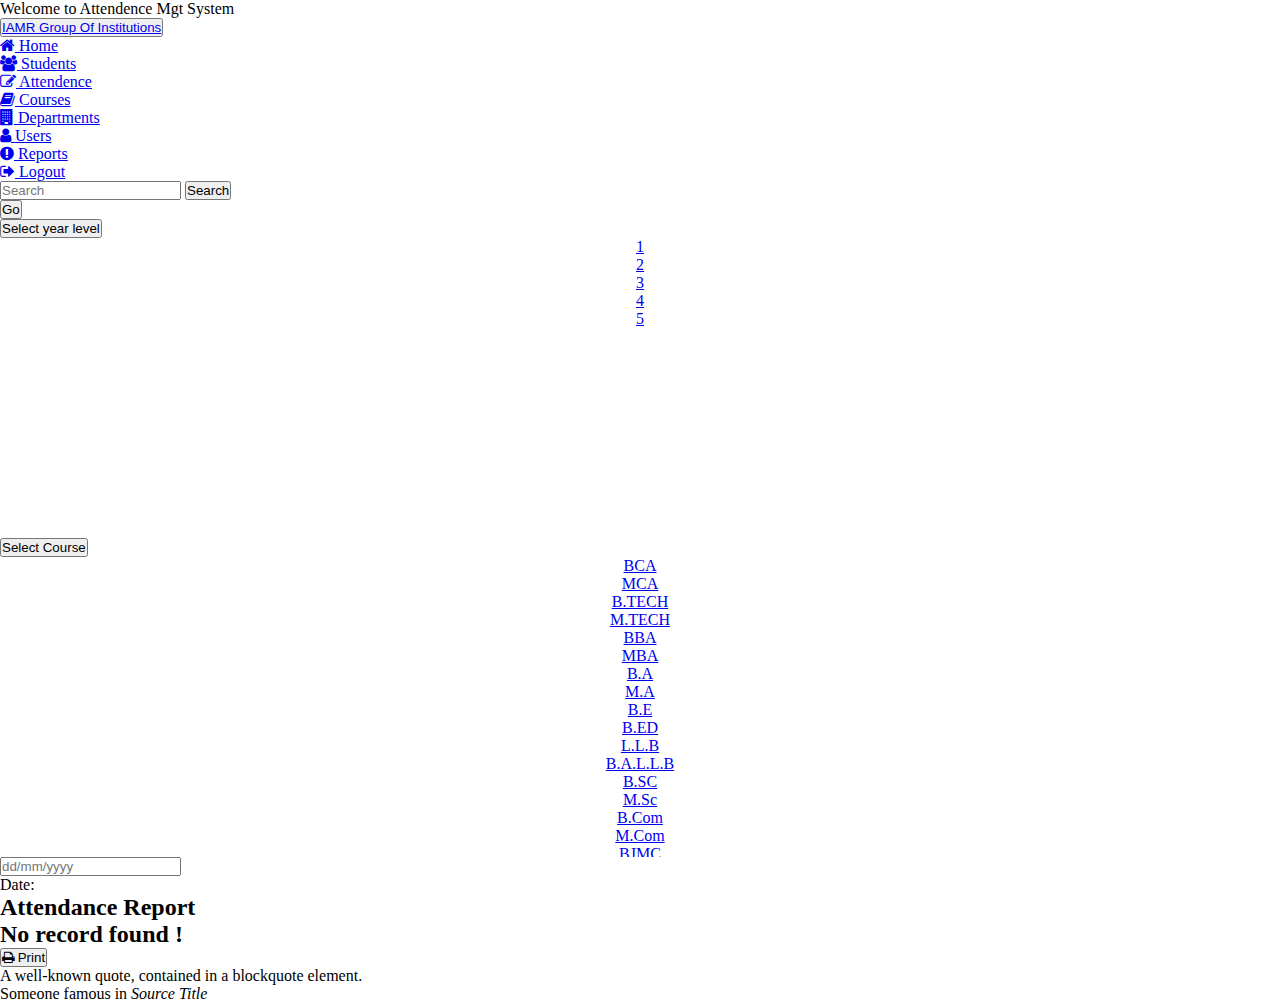
<file: Report.html>
<!doctype html>
<html lang="en">

<head>
  <!-- Required meta tags -->
  <meta charset="utf-8">
  <meta name="viewport" content="width=device-width, initial-scale=1">

  <!-- Bootstrap CSS -->
  <link href="https://cdn.jsdelivr.net/npm/bootstrap@5.1.3/dist/css/bootstrap.min.css" rel="stylesheet"
    integrity="sha384-1BmE4kWBq78iYhFldvKuhfTAU6auU8tT94WrHftjDbrCEXSU1oBoqyl2QvZ6jIW3" crossorigin="anonymous">

     <!-- stylesheet link-->
      <link rel="stylesheet" href="style.css"> 

  <!-- Font icons -->
  <link href="//maxcdn.bootstrapcdn.com/font-awesome/4.7.0/css/font-awesome.min.css" rel="stylesheet">
  <title>Attendence Report</title>
</head>

<body>

  <div class="container-fluid bg-primary">
    <div class="container ">
      <p class="fs-1 text-center text-light"> Welcome to Attendence Mgt System </p>
    </div>
  </div>

  <nav class="navbar navbar-expand-lg navbar-light  bg-primary bg-opacity-25">
    <div class="container-fluid ">
      <button class="navbar-toggler" type="button" data-bs-toggle="collapse" data-bs-target="#navbarTogglerDemo03"
        aria-controls="navbarTogglerDemo03" aria-expanded="false" aria-label="Toggle navigation">
        <span class="navbar-toggler-icon"></span>
        <a class="navbar-brand px-2 fs-5.5 fw-bolder" href="#">IAMR Group Of Institutions</a>
      </button>
      <a class="navbar-brand" href="#"></a>
      <div class="collapse navbar-collapse " id="navbarTogglerDemo03">
        <ul class="navbar-nav nav-pills me-auto mb-1 mb-lg-0  ">
          <li class="nav-item ">
            <a class="nav-link text-dark fs-5 fw-bolder " aria-current="page" href="Home.html">
              <i class="fa fa-home"></i> Home</a>
          </li>
          <li class="nav-item">
            <a class="nav-link text-dark fs-5 fw-bolder " href="student.html"> <i class="fa fa-users"></i>
              Students</a>
          </li>
          <li class="nav-item">
            <a class="nav-link text-dark fs-5 fw-bolder " href="Attendence.html"> <i class="fa fa-pencil-square-o"></i>
              Attendence</a>
          </li>
          <li class="nav-item">
            <a class="nav-link text-dark fs-5 fw-bolder " href="course.html"> <i class="fa fa-book"></i> Courses</a>
          </li>
          <li class="nav-item">
            <a class="nav-link text-dark fs-5 fw-bolder " href="department.html"> <i class="fa fa-building"></i>
              Departments</a>
          </li>
          <li class="nav-item">
            <a class="nav-link text-dark fs-5 fw-bolder " href="users.html"> <i class="fa fa-user"></i> Users</a>
          </li>
          <li class="nav-item">
            <a class="nav-link text-light fs-5 fw-bolder active " href="Report.html"> <i
                class="fa fa-exclamation-circle"></i>
              Reports</a>
          </li>
          <li class="nav-item">
            <a class="nav-link text-dark fs-5 fw-bolder" href="index.html"> <i class="fa fa-sign-out"></i> Logout</a>
          </li>
        </ul>
        <form class="d-flex">
          <input class="form-control me-2 btn-outline-info " type="search" placeholder="Search" aria-label="Search">
          <button class="btn btn-outline-success" type="submit">Search</button>
        </form>
      </div>
    </div>
  </nav>

  <div class="d-flex flex-row-reverse mx-5 my-4 bd-highlight">
    <div class=" bd-highlight">
      <button class="btn btn-outline-success" type="submit">Go</button>
    </div>

    <div class=" mx-3 bd-highlight">
      <div class="dropdown">
        <button class="btn btn-info dropdown-toggle" type="button" id="dropdownMenuButton1" data-bs-toggle="dropdown"
          aria-expanded="false">
          Select year level
        </button>
        <ul class="dropdown-menu dropdown-menu-dark" aria-labelledby="dropdownMenuButton1">
          <li><a class="dropdown-item" href="#">1</a></li>
          <li><a class="dropdown-item" href="#">2</a></li>
          <li><a class="dropdown-item" href="#">3</a></li>
          <li><a class="dropdown-item" href="#">4</a></li>
          <li><a class="dropdown-item" href="#">5</a></li>
        </ul>
      </div>
    </div>

    <div class="  bd-highlight ">
      <div class="dropdown ">
          <button class="btn btn-info dropdown-toggle" type="button" id="dropdownMenuButton1" data-bs-toggle="dropdown"
          aria-expanded="false">
          Select Course
          </button>
        <ul class="dropdown-menu dropdown-menu-dark " aria-labelledby="dropdownMenuButton1">
          
          <li><a class="dropdown-item" href="#">BCA</a></li>
          <li><a class="dropdown-item" href="#">MCA</a></li>
          <li><a class="dropdown-item" href="#">B.TECH</a></li>
          <li><a class="dropdown-item" href="#">M.TECH</a></li>
          <li><a class="dropdown-item" href="#">BBA</a></li>
          <li><a class="dropdown-item" href="#">MBA</a></li>
          <li><a class="dropdown-item" href="#">B.A</a></li>
          <li><a class="dropdown-item" href="#">M.A</a></li>
          <li><a class="dropdown-item" href="#">B.E</a></li>
          <li><a class="dropdown-item" href="#">B.ED</a></li>
          <li><a class="dropdown-item" href="#">L.L.B</a></li>
          <li><a class="dropdown-item" href="#">B.A.L.L.B</a></li>
          <li><a class="dropdown-item" href="#">B.SC</a></li>
          <li><a class="dropdown-item" href="#">M.Sc</a></li>
          <li><a class="dropdown-item" href="#">B.Com </a></li>
          <li><a class="dropdown-item" href="#">M.Com</a></li>
          <li><a class="dropdown-item" href="#">BJMC</a></li>
          <li><a class="dropdown-item" href="#">B.Pharma</a></li>
          <li><a class="dropdown-item" href="#">M.Pharma</a></li>
        </ul>
      </div>
    </div>

    <div class="mx-3 bd-highlight">
      <div class=" bd-highlight ">
        <form>
          <input class="form-control " type="search" placeholder="dd/mm/yyyy" aria-label="Search">
        </form>
      </div>
    </div>
    <div class="p-2 bd-highlight">Date:</div>

  </div>

  <nav class=" navbar navbar-expand-lg navbar-light  mt-3 py-1">
    <div class="container ">
      <div class="container-fluid d-inline-block bg-info">
        <figure class="text-center ">
          <blockquote class="blockquote ">
            <h2>Attendance Report</h2>
          </blockquote>
        </figure>
      </div>
    </div>
  </nav>

  <div class="container border my-5">
    <figure class="text-center ">
      <blockquote class="blockquote my-5">
        <h2>No record found !</h2>
      </blockquote>
    </figure>
  </div>

  <div class="d-flex justify-content-start ">

    <div class="p-2 my-2 bd-highlight ">
      <button class="btn btn-outline-primary fs-5 mx-5 fw-bold" onclick="window.print()" type="view">
        <i class="fa fa-print"></i> Print
      </button>
    </div>

  </div>
  </div>

  <nav class=" navbar navbar-expand-lg navbar-light  bg-light mt-3 py-1">
    <div class="container ">
      <div class="container-fluid d-block">
        <!-- <a class="navbar-brand d-flex justify-content-center" href="#">Iamr Group Of Institutions <br>
            <hr> &nbsp; &copy; 2020 Private, corp </a>  -->
        <figure class="text-center">
          <blockquote class="blockquote">
            <p>A well-known quote, contained in a blockquote element.</p>
          </blockquote>
          <figcaption class="blockquote-footer">
            Someone famous in <cite title="Source Title">Source Title</cite>
          </figcaption>
        </figure>
      </div>
    </div>
  </nav>
  <!-- Optional JavaScript; choose one of the two! -->

  <!-- Option 1: Bootstrap Bundle with Popper -->
  <script src="https://cdn.jsdelivr.net/npm/bootstrap@5.1.3/dist/js/bootstrap.bundle.min.js"
    integrity="sha384-ka7Sk0Gln4gmtz2MlQnikT1wXgYsOg+OMhuP+IlRH9sENBO0LRn5q+8nbTov4+1p"
    crossorigin="anonymous"></script>

  <!-- Option 2: Separate Popper and Bootstrap JS -->
  <!--
    <script src="https://cdn.jsdelivr.net/npm/@popperjs/core@2.10.2/dist/umd/popper.min.js" integrity="sha384-7+zCNj/IqJ95wo16oMtfsKbZ9ccEh31eOz1HGyDuCQ6wgnyJNSYdrPa03rtR1zdB" crossorigin="anonymous"></script>
    <script src="https://cdn.jsdelivr.net/npm/bootstrap@5.1.3/dist/js/bootstrap.min.js" integrity="sha384-QJHtvGhmr9XOIpI6YVutG+2QOK9T+ZnN4kzFN1RtK3zEFEIsxhlmWl5/YESvpZ13" crossorigin="anonymous"></script>
    -->
</body>

</html>
</file>
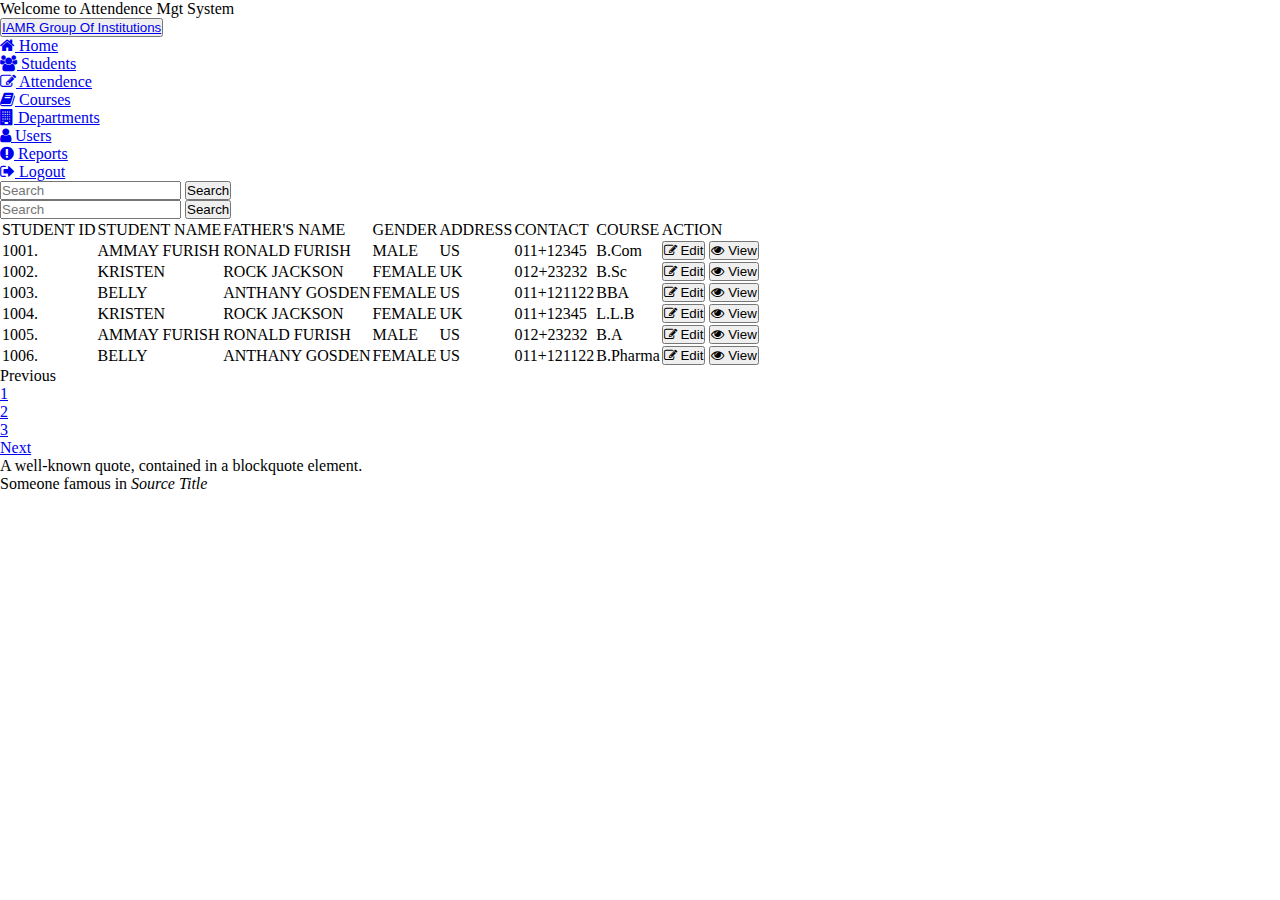
<file: student.html>
<!doctype html>
<html lang="en">

<head>
    <!-- Required meta tags -->
    <meta charset="utf-8">
    <meta name="viewport" content="width=device-width, initial-scale=1">

    <!-- stylesheet link-->
    <link rel="stylesheet" href="style.css"> 

    <!-- Bootstrap CSS -->
    <link href="https://cdn.jsdelivr.net/npm/bootstrap@5.1.3/dist/css/bootstrap.min.css" rel="stylesheet"
        integrity="sha384-1BmE4kWBq78iYhFldvKuhfTAU6auU8tT94WrHftjDbrCEXSU1oBoqyl2QvZ6jIW3" crossorigin="anonymous">

    <!-- Font icons -->
    <link href="//maxcdn.bootstrapcdn.com/font-awesome/4.7.0/css/font-awesome.min.css" rel="stylesheet">
    <title>Students</title>
</head>

<body>
     
    <div class="container-fluid bg-primary">
        <div class="container ">
            <p class="fs-1 text-center text-light"> Welcome to Attendence Mgt System </p>
        </div>
    </div> 

<!-- navbar section -->

    <nav class="navbar navbar-expand-lg navbar-light mt-1 bg-primary bg-opacity-25">
        <div class="container-fluid ">
            <button class="navbar-toggler" type="button" data-bs-toggle="collapse" data-bs-target="#navbarTogglerDemo03"
                aria-controls="navbarTogglerDemo03" aria-expanded="false" aria-label="Toggle navigation">
                <span class="navbar-toggler-icon"></span>
                <a class="navbar-brand px-2 fs-5.5 fw-bolder" href="#">IAMR Group Of Institutions</a>
            </button>
            <a class="navbar-brand" href="#"></a>
            <div class="collapse navbar-collapse " id="navbarTogglerDemo03">
                <ul class="navbar-nav nav-pills me-auto mb-1 mb-lg-0  ">
                    <li class="nav-item ">
                        <a class="nav-link text-dark fs-5 fw-bolder " aria-current="page" href="Home.html">
                            <i class="fa fa-home"></i> Home</a>
                    </li>
                    <li class="nav-item">
                        <a class="nav-link text-light fs-5 fw-bolder active" href="student.html"> <i class="fa fa-users"></i>
                            Students</a>
                    </li>
                    <li class="nav-item">
                        <a class="nav-link text-dark fs-5 fw-bolder" href="Attendence.html"> <i class="fa fa-pencil-square-o"></i>
                            Attendence</a>
                    </li>
                    <li class="nav-item">
                        <a class="nav-link text-dark fs-5 fw-bolder" href="course.html"> <i class="fa fa-book"></i> Courses</a>
                    </li>
                    <li class="nav-item">
                        <a class="nav-link text-dark fs-5 fw-bolder" href="department.html"> <i class="fa fa-building"></i>
                            Departments</a>
                    </li>
                    <li class="nav-item">
                        <a class="nav-link text-dark fs-5 fw-bolder" href="users.html"> <i class="fa fa-user"></i> Users</a>
                    </li>
                    <li class="nav-item">
                        <a class="nav-link text-dark fs-5 fw-bolder" href="Report.html"> <i class="fa fa-exclamation-circle"></i>
                            Reports</a>
                    </li>
                    <li class="nav-item">
                        <a class="nav-link text-dark fs-5 fw-bolder" href="index.html"> <i class="fa fa-sign-out"></i> Logout</a>
                    </li>
                </ul>
                <form class="d-flex">
                    <input class="form-control me-2 btn-outline-info " type="search" placeholder="Search"
                        aria-label="Search">
                    <button class="btn btn-outline-success" type="submit">Search</button>
                </form>
            </div>
        </div>
    </nav>


<!-- table header section -->

    <div class="container-fluid table-responsive border my-4 ">
        <table class="table mt-0 mb-4 ">
            <nav class="container navbar my-2 ">
                <form>
                    <input class="form-control" type="search" placeholder="Search" aria-label="Search">
                    <button class="btn btn-outline-success align-content-end my-2" type="submit">Search</button>
                </form>
            </nav>

<!-- table body section -->

            <thead class="table-dark fs-5 px-3 text-center border text-light fw-bold">
                <tr>
                    <td> STUDENT ID </td>
                    <td> STUDENT NAME </td>
                    <td> FATHER'S NAME </td>
                    <td> GENDER </td>
                    <td> ADDRESS </td>
                    <td> CONTACT </td>
                    <td> COURSE </td>
                    <td> ACTION </td>
                </tr>
            </thead>
            <tbody class="border text-center">
                <tr>
                    <td>1001.</td>
                    <td> AMMAY FURISH</td>
                    <td> RONALD FURISH</td>
                    <td> MALE</td>
                    <td> US</td>
                    <td> 011+12345</td>
                    <td> B.Com</td>
                   
                    <td>
                        <button class="btn btn-primary" type="edit">
                            <i class="fa fa-pencil-square-o"></i>
                            Edit</button>
                        <button class="btn btn-primary" type="view">
                            <i class="fa fa-eye"></i>
                            View</button>

                    </td>
                </tr>
                <tr>
                    <td>1002.</td>
                    <td> KRISTEN </td>
                    <td> ROCK JACKSON</td>
                    <td> FEMALE </td>
                    <td> UK </td>
                    <td> 012+23232 </td>
                    <td> B.Sc </td>
                    
                    <td>
                        <button class="btn btn-primary" type="edit">
                            <i class="fa fa-pencil-square-o"></i>
                            Edit</button>
                        <button class="btn btn-primary" type="view">
                            <i class="fa fa-eye"></i>
                            View</button>

                    </td>
                </tr>
                <tr>
                    <td>1003.</td>
                    <td> BELLY </td>
                    <td> ANTHANY GOSDEN</td>
                    <td> FEMALE</td>
                    <td> US</td>
                    <td> 011+121122</td>
                    <td> BBA</td>
                   
                    <td>
                        <button class="btn btn-primary" type="edit">
                            <i class="fa fa-pencil-square-o"></i>
                            Edit</button>
                        <button class="btn btn-primary" type="view">
                            <i class="fa fa-eye"></i>
                            View</button>

                    </td>
                </tr>
                <tr>
                    <td>1004.</td>
                    <td> KRISTEN </td>
                    <td> ROCK JACKSON</td>
                    <td> FEMALE </td>
                    <td> UK </td>
                    <td> 011+12345</td>
                    <td> L.L.B</td>
                   
                    <td>
                        <button class="btn btn-primary" type="edit">
                            <i class="fa fa-pencil-square-o"></i>
                            Edit</button>
                        <button class="btn btn-primary" type="view">
                            <i class="fa fa-eye"></i>
                            View</button>

                    </td>

                </tr>
                <tr>
                    <td>1005.</td>
                    <td> AMMAY FURISH</td>
                    <td> RONALD FURISH</td>
                    <td> MALE</td>
                    <td> US</td>
                    <td> 012+23232 </td>
                    <td> B.A</td>
                   
                    <td>
                        <button class="btn btn-primary" type="edit">
                            <i class="fa fa-pencil-square-o"></i>
                            Edit</button>
                        <button class="btn btn-primary" type="view">
                            <i class="fa fa-eye"></i>
                            View</button>

                    </td>
                </tr>
                <tr>
                    <td> 1006.</td>
                    <td> BELLY </td>
                    <td> ANTHANY GOSDEN</td>
                    <td> FEMALE</td>
                    <td> US</td>
                    <td> 011+121122</td>
                    <td> B.Pharma </td>
                   
                    <td>
                        <button class="btn btn-primary" type="edit">
                            <i class="fa fa-pencil-square-o"></i>
                            Edit</button>
                        <button class="btn btn-primary" type="view">
                            <i class="fa fa-eye"></i>
                            View</button>

                    </td>
                </tr>
            </tbody>
        </table>

<!-- table footer section -->

        <nav aria-label="Page navigation example">
            <ul class="pagination justify-content-center">
                <li class="page-item disabled">
                    <a class="page-link">Previous</a>
                </li>
                <li class="page-item"><a class="page-link" href="#">1</a></li>
                <li class="page-item"><a class="page-link" href="#">2</a></li>
                <li class="page-item"><a class="page-link" href="#">3</a></li>
                <li class="page-item">
                    <a class="page-link" href="#">Next</a>
                </li>
            </ul>
        </nav>

    </div>

    <!-- footer section -->

    <nav class=" navbar navbar-expand-lg navbar-light  bg-info bg-opacity-10  mt-3 py-1">
        <div class="container ">
            <div class="container-fluid d-block">
                <!-- <a class="navbar-brand d-flex justify-content-center" href="#">Iamr Group Of Institutions <br>
            <hr> &nbsp; &copy; 2020 Private, corp </a>  -->
                <figure class="text-center">
                    <blockquote class="blockquote">
                        <p>A well-known quote, contained in a blockquote element.</p>
                    </blockquote>
                    <figcaption class="blockquote-footer">
                        Someone famous in <cite title="Source Title">Source Title</cite>
                    </figcaption>
                </figure>
            </div>
        </div>
    </nav>
    
    <!-- Optional JavaScript; choose one of the two! -->

    <!-- Option 1: Bootstrap Bundle with Popper -->
    <script src="https://cdn.jsdelivr.net/npm/bootstrap@5.1.3/dist/js/bootstrap.bundle.min.js"
        integrity="sha384-ka7Sk0Gln4gmtz2MlQnikT1wXgYsOg+OMhuP+IlRH9sENBO0LRn5q+8nbTov4+1p"
        crossorigin="anonymous"></script>

    <!-- Option 2: Separate Popper and Bootstrap JS -->
    <!--
    <script src="https://cdn.jsdelivr.net/npm/@popperjs/core@2.10.2/dist/umd/popper.min.js" integrity="sha384-7+zCNj/IqJ95wo16oMtfsKbZ9ccEh31eOz1HGyDuCQ6wgnyJNSYdrPa03rtR1zdB" crossorigin="anonymous"></script>
    <script src="https://cdn.jsdelivr.net/npm/bootstrap@5.1.3/dist/js/bootstrap.min.js" integrity="sha384-QJHtvGhmr9XOIpI6YVutG+2QOK9T+ZnN4kzFN1RtK3zEFEIsxhlmWl5/YESvpZ13" crossorigin="anonymous"></script>
    -->
</body>

</html>
</file>
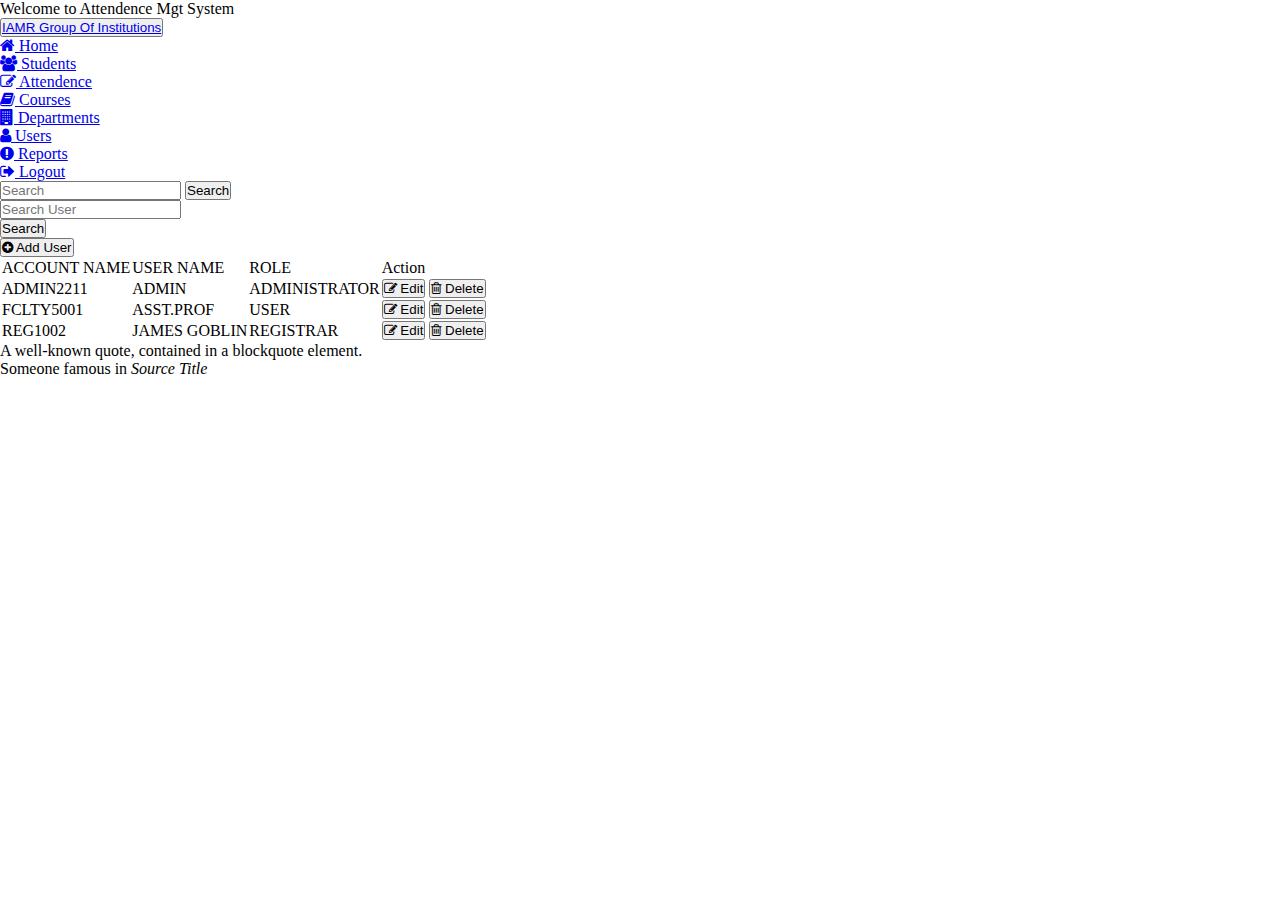
<file: users.html>
<!doctype html>
<html lang="en">

<head>
    <!-- Required meta tags -->
    <meta charset="utf-8">
    <meta name="viewport" content="width=device-width, initial-scale=1">

    <!-- stylesheet link-->
    <link rel="stylesheet" href="style.css"> 
    
    <!-- Bootstrap CSS -->
    <link href="https://cdn.jsdelivr.net/npm/bootstrap@5.1.3/dist/css/bootstrap.min.css" rel="stylesheet"
        integrity="sha384-1BmE4kWBq78iYhFldvKuhfTAU6auU8tT94WrHftjDbrCEXSU1oBoqyl2QvZ6jIW3" crossorigin="anonymous">

        <!-- Font icons -->
        <link href="//maxcdn.bootstrapcdn.com/font-awesome/4.7.0/css/font-awesome.min.css" rel="stylesheet">
    <title>Users</title>
</head>

<body>

    <div class="container-fluid bg-primary">
        <div class="container ">
            <p class="fs-1 text-center text-light"> Welcome to Attendence Mgt System </p>
        </div>
    </div>

    <nav class="navbar navbar-expand-lg navbar-light  bg-primary bg-opacity-25">
        <div class="container-fluid ">
            <button class="navbar-toggler" type="button" data-bs-toggle="collapse" data-bs-target="#navbarTogglerDemo03"
                aria-controls="navbarTogglerDemo03" aria-expanded="false" aria-label="Toggle navigation">
                <span class="navbar-toggler-icon"></span>
                <a class="navbar-brand px-2 fs-5.5 fw-bolder" href="#">IAMR Group Of Institutions</a>
            </button>
            <a class="navbar-brand" href="#"></a>
            <div class="collapse navbar-collapse " id="navbarTogglerDemo03">
                <ul class="navbar-nav nav-pills me-auto mb-1 mb-lg-0  ">
                    <li class="nav-item ">
                        <a class="nav-link text-dark fs-5 fw-bolder " aria-current="page" href="Home.html">
                            <i class="fa fa-home"></i> Home</a>
                    </li>
                    <li class="nav-item">
                        <a class="nav-link text-dark fs-5 fw-bolder " href="student.html"> <i class="fa fa-users"></i>
                            Students</a>
                    </li>
                    <li class="nav-item">
                        <a class="nav-link text-dark fs-5 fw-bolder " href="Attendence.html"> <i class="fa fa-pencil-square-o"></i>
                            Attendence</a>
                    </li>
                    <li class="nav-item">
                        <a class="nav-link text-dark fs-5 fw-bolder " href="course.html"> <i class="fa fa-book"></i> Courses</a>
                    </li>
                    <li class="nav-item">
                        <a class="nav-link text-dark fs-5 fw-bolder " href="department.html"> <i class="fa fa-building"></i>
                            Departments</a>
                    </li>
                    <li class="nav-item">
                        <a class="nav-link text-light fs-5 fw-bolder active" href="users.html"> <i class="fa fa-user"></i> Users</a>
                    </li>
                    <li class="nav-item">
                        <a class="nav-link text-dark fs-5 fw-bolder" href="Report.html"> <i class="fa fa-exclamation-circle"></i>
                            Reports</a>
                    </li>
                    <li class="nav-item">
                        <a class="nav-link text-dark fs-5 fw-bolder" href="index.html"> <i class="fa fa-sign-out"></i> Logout</a>
                    </li>
                </ul>
                <form class="d-flex">
                    <input class="form-control me-2 btn-outline-info " type="search" placeholder="Search"
                        aria-label="Search">
                    <button class="btn btn-outline-success" type="submit">Search</button>
                </form>
            </div>
        </div>
    </nav>

<!-- table header section -->

<div class="container-fluid table-responsive border my-4 ">
    <table class="table mt-0 mb-4 ">
        <div class="d-flex justify-content-end my-4">
            <!-- item-1 -->
            <div class="p-2 bd-highlight w-50">
                <form>
                    <input class="form-control " type="search" placeholder="Search User" aria-label="Search">
                </form>
            </div>
            <!-- item-2 -->
            <div class="p-2 bd-highlight">
                <button class="btn btn-outline-success" type="submit">Search </button>
            </div>
            <!-- item-3 -->
            <div class=" my-2 bd-highlight ">
                <button class="btn btn-primary fs-6 mx-5 fw-bold" type="view">
                    <i class="fa fa-plus-circle"></i>
                    Add User</button>
            </div>
        </div>

        <!-- table body section -->

        <thead class="table-dark fs-5 px-3 text-center border text-light fw-bold">
            <tr>
                <td> ACCOUNT NAME</td>
                <td> USER NAME </td>
                <td> ROLE</td>
                <td> Action</td>

            </tr>
        </thead>
        <tbody class="border text-center ">
            <tr>
                <td>ADMIN2211</td>
                <td>ADMIN</td>
                <td>ADMINISTRATOR </td>
                <td>
                    <button class="btn btn-secondary" type="edit">
                        <i class="fa fa-pencil-square-o"></i>
                        Edit</button>
                        <button class="btn btn-danger" type="view">
                            <i class="fa fa-trash-o"></i>
                            Delete</button>
                        </td>
            </tr>
            <tr>
                <td>FCLTY5001</td>
                <td>ASST.PROF</td>
                <td>USER</td>
                <td>
                    <button class="btn btn-secondary" type="edit">
                        <i class="fa fa-pencil-square-o"></i>
                        Edit</button>
                        <button class="btn btn-danger" type="view">
                            <i class="fa fa-trash-o"></i>
                            Delete</button>
                        </td>
            </tr>
            <tr>
                <td>REG1002</td>
                <td>JAMES GOBLIN</td>
                <td>REGISTRAR</td>
                <td>
                    <button class="btn btn-secondary" type="edit">
                        <i class="fa fa-pencil-square-o"></i>
                        Edit</button>
                        <button class="btn btn-danger" type="view">
                            <i class="fa fa-trash-o"></i>
                            Delete</button>
                        </td>
            </tr>
        </tbody>
      
</div>
</table>

    
  <nav class=" navbar navbar-expand-lg navbar-light  bg-light mt-3 py-1">
    <div class="container ">
      <div class="container-fluid d-block">
        <!-- <a class="navbar-brand d-flex justify-content-center" href="#">Iamr Group Of Institutions <br>
            <hr> &nbsp; &copy; 2020 Private, corp </a>  -->
        <figure class="text-center">
          <blockquote class="blockquote">
            <p>A well-known quote, contained in a blockquote element.</p>
          </blockquote>
          <figcaption class="blockquote-footer">
            Someone famous in <cite title="Source Title">Source Title</cite>
          </figcaption>
        </figure>
      </div>
    </div>
  </nav>
    <!-- Optional JavaScript; choose one of the two! -->

    <!-- Option 1: Bootstrap Bundle with Popper -->
    <script src="https://cdn.jsdelivr.net/npm/bootstrap@5.1.3/dist/js/bootstrap.bundle.min.js"
        integrity="sha384-ka7Sk0Gln4gmtz2MlQnikT1wXgYsOg+OMhuP+IlRH9sENBO0LRn5q+8nbTov4+1p"
        crossorigin="anonymous"></script>

    <!-- Option 2: Separate Popper and Bootstrap JS -->
    <!--
    <script src="https://cdn.jsdelivr.net/npm/@popperjs/core@2.10.2/dist/umd/popper.min.js" integrity="sha384-7+zCNj/IqJ95wo16oMtfsKbZ9ccEh31eOz1HGyDuCQ6wgnyJNSYdrPa03rtR1zdB" crossorigin="anonymous"></script>
    <script src="https://cdn.jsdelivr.net/npm/bootstrap@5.1.3/dist/js/bootstrap.min.js" integrity="sha384-QJHtvGhmr9XOIpI6YVutG+2QOK9T+ZnN4kzFN1RtK3zEFEIsxhlmWl5/YESvpZ13" crossorigin="anonymous"></script>
    -->
</body>

</html>
</file>
<file: style.css>
*
{
  margin: 0px;
  padding: 0px;
  box-sizing: border-box;
}
.dropdown-menu
{
    height: 300px;
    overflow-x: scroll;
    text-align: center;
}
</file>
